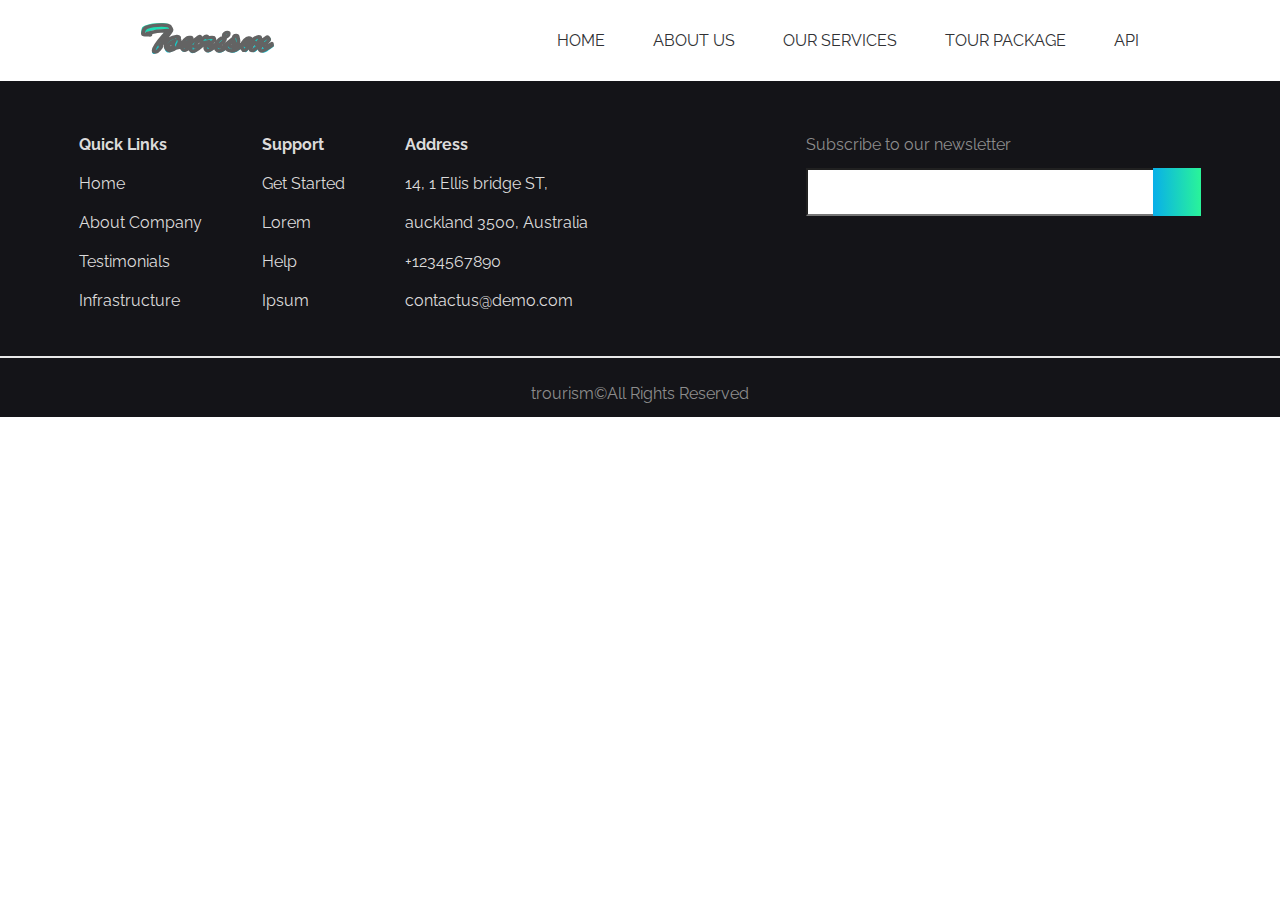
<file: api.html>
<!DOCTYPE html>
<html lang="en">
<head>
    <meta charset="UTF-8">
    <meta http-equiv="X-UA-Compatible" content="IE=edge">
    <meta name="viewport" content="width=device-width, initial-scale=1.0">
    <title>API</title>
    <link rel="icon" type="image/png" sizes="32x32" href="./res/unilab.png">
    <link rel="stylesheet" href="https://cdnjs.cloudflare.com/ajax/libs/font-awesome/4.7.0/css/font-awesome.min.css">
    <link rel="stylesheet" href="styles.css">
</head>
<body>
    
    <header>
        <div class="logo">
            <img src="./res/Tourism.svg">
        </div>
        <nav>
            <ul id="main-nav-ul">
                <li><a href="./index.html">HOME</a></li>
                <li><a href="./index.html">ABOUT US</a></li>
                <li><a href="./index.html">OUR SERVICES</a></li>
                <li><a href="./index.html">TOUR PACKAGE</a></li>
                <li><a href="#">API</a></li>
            </ul>
        </nav>
        <a href="javascript:void(0);" class="icon" onclick="burgerMenu()">
            <i class="fa fa-bars fa-lg"></i>
        </a>
    </header>
    <nav class="mobile">
        <ul id="mob-nav-links">
            <li><a href="./index.html">HOME</a></li>
            <li><a href="./index.html">ABOUT US</a></li>
            <li><a href="./index.html">OUR SERVICES</a></li>
            <li><a href="./index.html">TOUR PACKAGE</a></li>
            <li><a href="#">API</a></li>
        </ul>     
    </nav>

    <main>
        <div class="users">

        </div>
    </main>

    <footer>
        <div class="wrapper">
            <nav>
                <ul>
                    <li class="li-title">Quick Links</li>
                    <li><a href="#">Home</a></li>
                    <li><a href="#">About Company</a></li>
                    <li><a href="#">Testimonials</a></li>
                    <li><a href="#">Infrastructure</a></li>
                </ul>

                <ul>
                    <li class="li-title">Support</li>
                    <li><a href="#">Get Started</a></li>
                    <li><a href="#">Lorem</a></li>
                    <li><a href="#">Help</a></li>
                    <li><a href="#">Ipsum</a></li>
                </ul>

                <ul>
                    <li class="li-title">Address</li>
                    <li>14, 1 Ellis bridge ST, </li>
                    <li>auckland 3500, Australia</li>
                    <li>+1234567890</li>
                    <li>contactus@demo.com</li>
                </ul>
            </nav>

            <form action="" class="subscribe-em">
                <p>Subscribe to our newsletter</p>
                <div>
                    <input type="email" name="email-sub" id="email-sub">
                    <button id="subscribe-em"></button>
                </div>
            </form>
        </div>
        <hr>
        <p>trourism©All Rights Reserved</p>
    </footer>

    <script src="./scripts.js"></script>
    <script src="./fetch-data.js"></script>
</body>
</html>
</file>
<file: styles.css>
/* importing fonts: Lato and Raleway */
@import url('https://fonts.googleapis.com/css2?family=Lato:wght@400;700&family=Raleway:wght@400;500;600;700&display=swap');

/* creating css variables for colors */
:root {
    --heading-color: #1a1a1b;
    --par-color: #8d8d8d;
    --links: #303134;
    --hr: #ebebeb;
    --bright-blue: #4b54fa;
    --light-gray: #f4f4f4;
    --footer-back: #141418;
    --footer-col: #dcdbdb;
    --footer-hr: #e8e8e8;
    --dark-blue: #006cd1;
    --gradient: linear-gradient(88.63deg, rgb(8, 174, 234) 0%, rgb(42, 245, 152) 100%);
}

* {
    margin: 0;
    padding: 0;
    box-sizing: border-box;
}

body {
    font-family: 'Raleway', sans-serif;
}

/* Removing formating */
ul {
    list-style: none;
}

a {
    text-decoration: none;
    color: var(--links);
    font-size: 16px;
}

a:hover {
    text-decoration: none;
}

@media (max-width: 1000px) {
    a {
        font-size: 12px;
    }
}

/* general rules */
h1 {
    font-size: 78.74px;
    letter-spacing: 0;
    margin: 20px 0 55px 0;
    z-index: 2;
    text-align: center;
}

@media (max-width: 1000px) {
    h1 {
        font-size: 50px;
    }
}

h2 {
    color: var(--heading-color);
    font-size: 26px;
    text-align: center;
}

@media (max-width: 1000px) {
    h2 {
        font-size: 22px;
    }
}

h3 {
    font-size: 30px;
    text-align: center;
}

h4 {
    font-weight: normal;
    margin: 15px 0 9px 0;
}

input::placeholder{
    color: white;
}

button {
    width: 155px;
    height: 50px;
    border: none;
    border-radius: 20px;
    cursor: pointer;
}

button:hover {
    transform: scale(1.05);
}

.gradient-btn {
    background: var(--gradient);
}

span:not(.price), p {
    font-size: 16px;
    color: var(--par-color);
    text-align: left;
}

input {
    width: 395px;
    height: 50px;
    padding-left: 15px;
    outline: none;
    border-radius: 20px;
    z-index: 2;
}

iframe {
    max-width: 674px;
    height: 330px;
    border: none;
    z-index: 2;
}

hr {
    border: 1px solid var(--hr);
}

.blue {
    color: var(--bright-blue);
}

.white {
    color: white;
}

.small {
    font-size: 14px;
}

.large-p {
    font-size: 18px;
}
/* gradient background */
.block {
    background-image: var(--gradient);
    width: 100%;
    height: 100%;
    position: absolute;
    z-index: 1;
}

/* GROUPING TOGETHER */
/* flex row center*/
.package, 
.cards,
.countries,
.reviews {
    display: flex;
    justify-content: center;
}

/* flex column center*/
.banner-content,
.achivements > div,
.video-title, .package-title,
.cards > div,
.get-off > .title,
.review,
.plan,
.plan > div,
.video 
 {
    display: flex;
    flex-direction: column;
    align-items: center;
}

/* row space-around */
.achivements,
.country,
.wrapper,
header,
.banner  {
    display: flex;
    justify-content: space-around;
}

/* row space-between */
nav,
nav > ul,
.video {
    display: flex;
    justify-content: space-between;
}

/* flex-wrap */
.sec-column,
.cards,
.reviews,
.countries {
    display: flex;
    flex-wrap: wrap;
}




/* HEADER */
header {
    height: 81px;
    align-items: center;
}

#main-nav-ul {
    z-index: 4;
    gap: 48px;
    margin: 0;
}

/* BURGER MENU */
.mobile {
    max-width: 300px;
    float: right;
    position: absolute;
    right: 0;
    background-color: white;
    border-bottom-left-radius: 12px;
    z-index: 4;
}

#mob-nav-links {
    display: none;
    flex-direction: column;
    gap: 20px;
    padding: 20px 50px;
    z-index: 4;
}

.icon {
    display: none;
}

#mob-nav-links li {
    border-bottom: 1px solid black;
    padding-bottom: 10px;
}

@media (max-width: 750px) {
    /* hide navbar */
     /* hide main navbar ul */
    .main-nav, #main-nav-ul {
        display: none;
    }
   
    /* uncover burger menu icon */
    .icon {
        display: block;
    }
}

/* BANNER */
.banner {
    height: 569px;
    background-image: url('./res/banner.png');
    background-size: cover;
    background-position: 0 70%;
    align-items: center;
    position: relative;
}

.banner-nav {
    background-color: white;
    height: 33px;
    width: 33px;
    display: grid;
    place-items: center;
    z-index: 2;
}

#left, #right {
    cursor: pointer;
}

.price {
    height: 92px;
    width: 287px;
    display: grid;
    place-items: center;
    font-size: 21px;
    color: var(--dark-blue);
    font-weight: bold;
    background-image: url('./res/background.png');
    z-index: 2;
}

.gradient {
    opacity: 0.55;
}

.banner-content p {
    z-index: 2;
    font-weight: bold;
}

/* HOT SERVICES */
.services {
    display: flex;
    margin: 50px;
    gap: 60px;
}

.services * {
    text-align: left;
}

.btn-img {
    cursor: pointer;
}

@media (max-width: 1000px) {
    .services {
        flex-direction: column;
    }
}

.first-column h2, .first-column p {
    width: 200px;
}

.sec-column {
    gap: 50px;
}

.sec-column img {
    height: 198px;
    width: 100%;
}

.card {
    width: 268px;
    border: none !important;
}

@media (max-width: 1000px) {
    .card {
        width: 250px;
    }
}

/* VIDEO TOUR */
.video {
    height: 500px;
    opacity: 0.8;
    background-image: url("./res/xavier-coiffic-.jpeg");
    background-size: cover;
    position: relative;
}

.video-title, .package-title {
    gap: 12px;
    margin-top: 50px;
    z-index: 2;
}

.video-title *, #video-disc {
    z-index: 2;
}

.black-block {
    width: 100%;
    height: 100%;
    background-color: black;
    position: absolute;
    opacity: 0.9;
}

/* ACHIVEMENTS */
.achivements {  
    margin: 110px 0 68px 0;
}

.achivements span {
    text-align: center;
}

@media (max-width: 750px) {
    .numbers {
        font-size: 26px;
        margin: 26px 0 10px 0;
    }
    .achivements span {
        font-size: 12px;
    }
}

.numbers {
    font-size: 32px;
    color: var(--heading-color);
    font-family: 'Lato', sans-serif;
    margin: 32px 0 14px 0;
}

/* PACKAGES */
.package { 
    gap: 66px;
    flex-direction: column;
}

.cards {
    gap: 32px;
}

.cards > div {
    position: relative;
    width: 267px;
    box-shadow: 0px 7px 15px 0px var(--par-color);
    padding-bottom: 21px;
}

.yellow {
    position: absolute;
    background-color: #fed701;
    padding: 7px 8px 3px 8px;
    top: 7px;
    left: 13px;
}

.cards > div > img {
    height: 246px;
    width: 267px;
    object-fit: fill;
    margin-bottom: 17px;
}

.cards > div span {
    color: var(--heading-color);
}


/* GET DISCOUNT */
.get-off {
    margin-top: 71px;
    height: 350px;
    background-image: url("./res/vidar-nordli-ma.png");
    background-size: cover;
    background-position: 0% 40%;
    position: relative;
}

.get-off-gradient {
    opacity: 0.6;
}

.get-off .title {
    justify-content: center;
    padding-top: 80px;
}

.get-off .title * {
    z-index: 2;
}

.get-off .title  p {
    margin: 29px 0 60px 0;
}

.discount {
    font-size: 34px;
}

.discount-form {
    display: flex;
    align-items: center;
}

@media (max-width: 1000px) {
    .get-off  .title  p {
        margin: 19px 0 40px 0;
    }
    .discount-form {
        flex-direction: column;
        gap: 30px;
    }
    .discount-form input {
        width: 300px;
    }
}

#email {
    border: 2px solid white;
    background-color: transparent;
    margin-right: 22px;
    z-index: 2;
}

.subscribe {
    background-color: white;    
    mix-blend-mode: screen;
    color: black;
    border-radius: 20px;
}

/* HAPPY TRAVELERS */
.avatar {
    object-fit: cover; 
    object-position: -10% 0;
    width: 85px;
    height: 85px;
    border-radius: 50%;
}

.reviews {
    gap: 30px;
    margin-top: 80px;
}

.review {
    width: 368px;
    height: 409px;
    background-color: var(--light-gray);
    padding: 54px 34px 0 36px;
    position: relative;
}

.review > p {
    text-align: center;
}

.user {
    margin: 21px 0 36px 0;
}

.quotes {
    position: absolute;
    bottom: 51px;
}

/* PLAN YOUR TRIP */
.plan {
    background-image: url('./res/Brightness_Cont.png');
    background-size: cover;
    height: 550px;
}

.plan > div {
    margin-top: 320px;
}

.plan-trip h2 {
    font-size: 36px;
    font-weight: normal;
}

.book {
    width: 170px;
    margin-top: 48px;
    border-radius: 20px;
}

/* POPULAR COUNTRIES */
.countries {
    gap: 28px;
    margin-top: 70px;
}

.country {
    height: 425px;
    width: 271px;
    background-image: url('./res/mo-baghdadi-109.png');
    background-size: cover;
    background-position: 50% 0;
    position: relative;
    align-items: flex-end;
    padding: 10px;
    gap: 80px;
}

.country:nth-child(2) {
    background-image: url('./res/yeo-khee-618704.png');
    background-position: 60% 0;
}

.country:nth-child(3) {
    background-image: url('./res/tom-vining-6680.png');
    background-position: 60% 0;
}

.country span {
    color: #fefeff;
}

.country > button {
    height: 40px;
    width: 40px;
    border-radius: 50%;
    background-color: green;
}

/* MAP */
.map {
    height: 435px;
    background-image: url('./res/map.png');
    background-size: cover;
    margin-top: 79px;
    background-position: 0 60%;
}

/* FOOTER */
footer  {
    background-color: var(--footer-back);
    color: var(--footer-col);
    display: flex;
    flex-direction: column;
}

.wrapper {
    margin-top: 54px;
}

@media (max-width: 1000px) {
    .wrapper {
        flex-direction: column;
        justify-content: center;
        align-items: center;
        gap: 40px;
    }
}

footer nav {
    display: flex;
}

footer nav ul {
    display: flex;
    flex-direction: column;
    gap: 20px;
    margin-right: 60px;
}

@media (max-width: 1000px) {
    footer nav ul {
        margin-right: 20px;
        text-align: center;
    }
}

footer a {
    color: var(--footer-col);
}

.li-title {
    font-weight: bold;
}

.subscribe-em {
    display: flex;
    flex-direction: column;
    align-items: flex-start;
}

.subscribe-em div {
    display: flex;
    position: relative;
}

.subscribe-em div input {
    border-radius: 0;
    height: 48px;
}

#subscribe-em {
    position: absolute;
    right: 0;
    width: 48px;
    height: 48px;
    border-radius: 0;
    z-index: 3;
    background: var(--gradient);
}

footer hr {
    margin: 46px 0 26px 0;
    border-color: var(--footer-hr)
}

footer p {
    padding-bottom: 14px;
    text-align: center;
    margin: 0;
}

/* API */
.users {
    display: flex;
    flex-wrap: wrap;
    justify-content: space-around;
}

.api-user {
    justify-content: space-around;
    padding: 15px;
    width: 300px;
    height: 350px;
    margin: 25px;
}

@media (max-width: 800px) {
    .api-user {
        width: 250px;
        height: 300px;
        margin: 20px;
    }
}


.close {
    display: grid;
    place-items: center;
    color: inherit;
}
</file>
